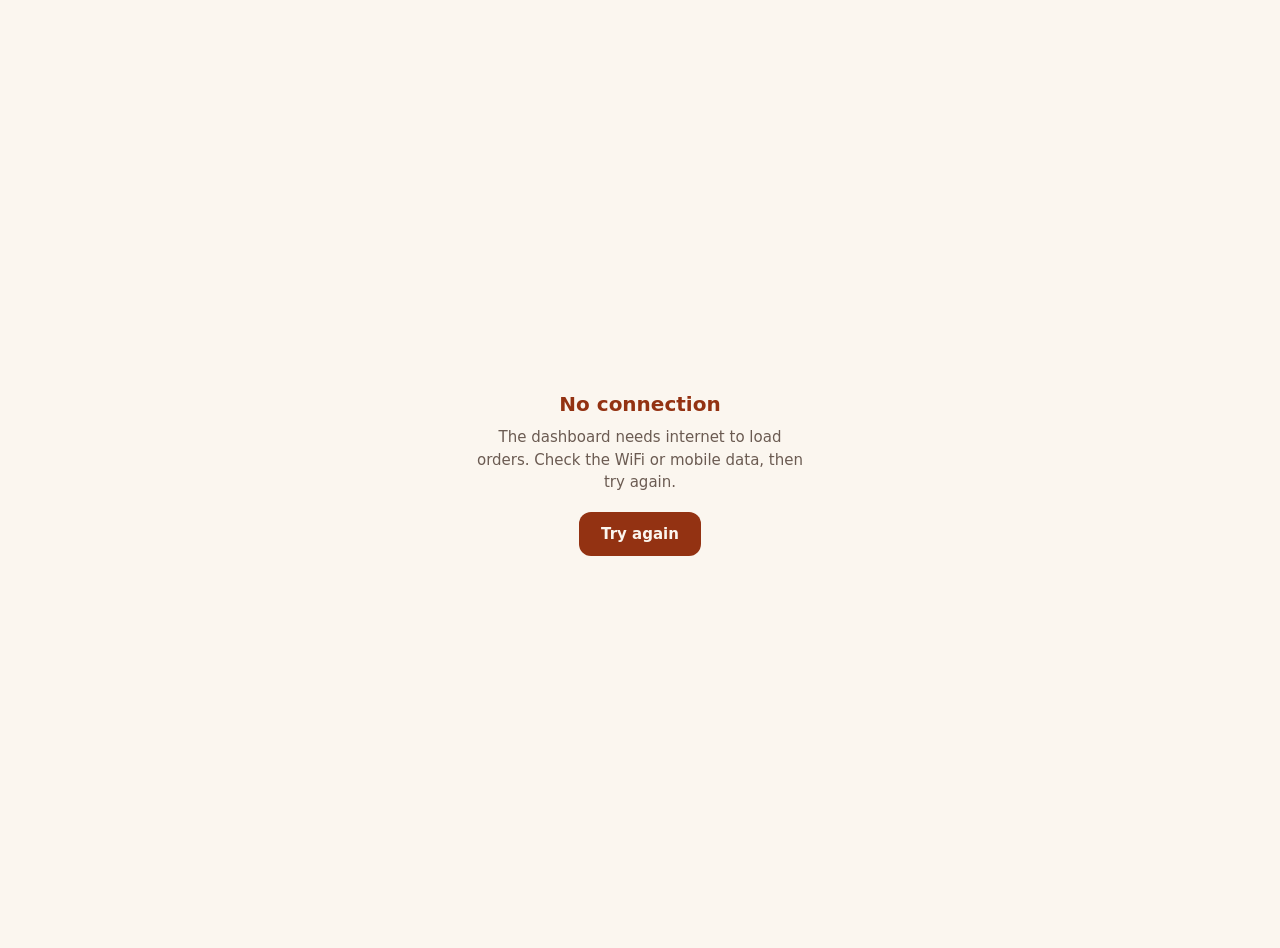
<file: offline.html>
<!DOCTYPE html>
<html lang="en">
<head>
  <meta charset="UTF-8">
  <meta name="viewport" content="width=device-width, initial-scale=1.0">
  <title>Tanawin — no connection</title>
  <style>
    body { margin: 0; min-height: 100vh; display: flex; align-items: center; justify-content: center;
           background: #FBF6EF; color: #4A3B33; font-family: system-ui, sans-serif; padding: 24px; }
    .card { max-width: 340px; text-align: center; }
    h1 { font-size: 20px; color: #933212; margin: 0 0 10px; }
    p { font-size: 15px; line-height: 1.5; color: #6B5B52; margin: 0 0 18px; }
    a { display: inline-block; text-decoration: none; background: #933212; color: #FBF6EF;
        font-size: 15px; font-weight: 700; border-radius: 12px; padding: 13px 22px; }
  </style>
</head>
<body>
  <div class="card">
    <h1>No connection</h1>
    <p>The dashboard needs internet to load orders. Check the WiFi or mobile data, then try again.</p>
    <!-- Empty href = this exact URL. sw.js answers ANY failed navigation with
         this page and respondWith leaves the address bar on the page the person
         actually asked for, so this retries that page — the guest menu for a
         guest, the dashboard for staff. A literal /staff here (as it briefly was)
         sends an offline guest to the staff login. It stays a link rather than a
         button because a button needs script, and script-src carries no
         'unsafe-inline'; a cached page could not load an external file anyway. -->
    <a href="">Try again</a>
  </div>
</body>
</html>
</file>
